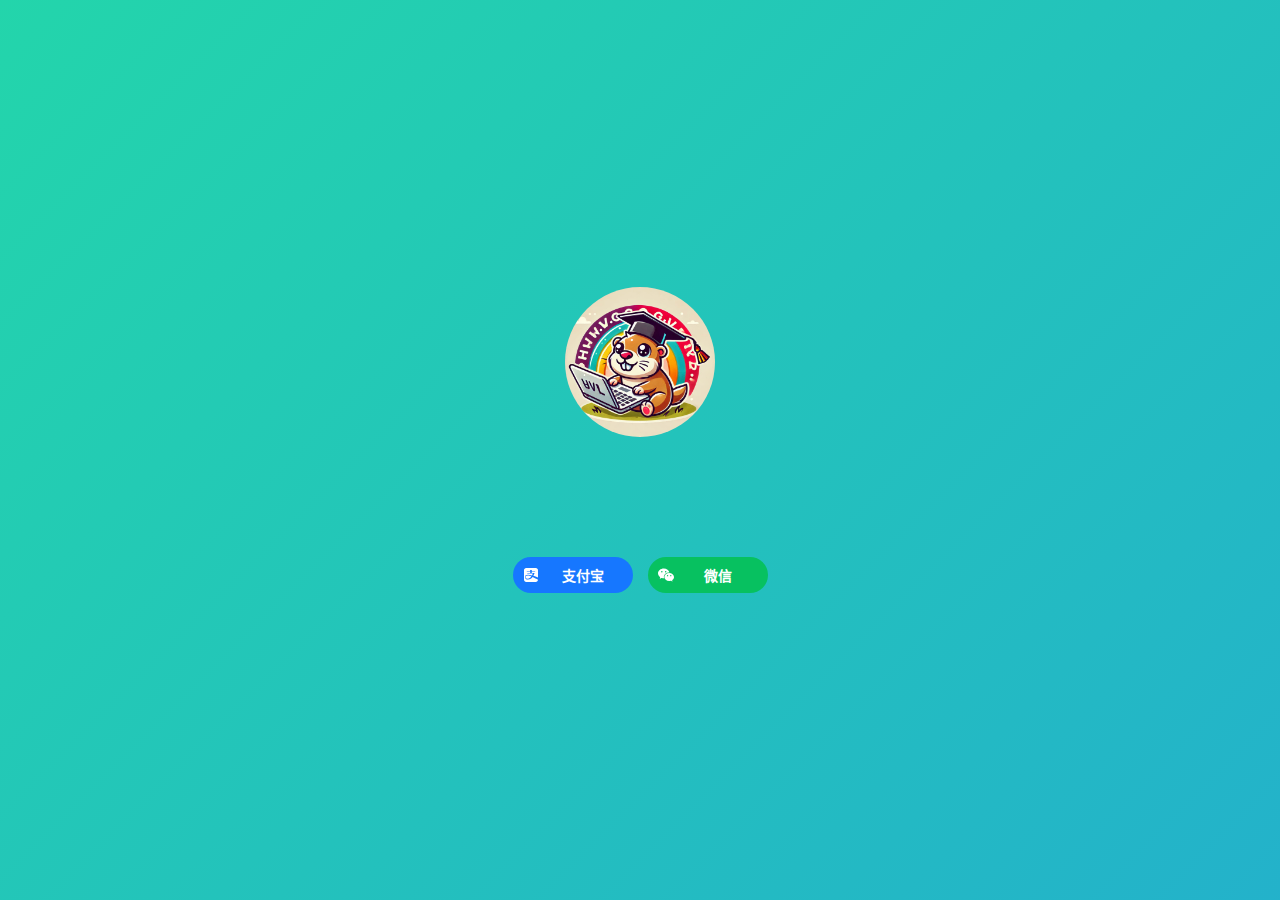
<file: donate.html>
<!DOCTYPE html>
<html lang="zh-CN">
<head>
    <meta charset="UTF-8">
    <meta name="viewport" content="width=device-width, initial-scale=1.0">
    <title>打赏捐赠</title>
    <link rel="icon" type="image/svg+xml" href="./logo.jpg" />
    <link rel="stylesheet" href="styles.css">
</head>
<body>

    <div class="container">
        <!--个人信息-->
        <div class="content">
            <img src="./avatar.jpg" alt="头像" class="avatar">
            <div class="user-name"><b>Yushu</b></div>
            <div class="thank-you">🍜感谢您的喂饭🍚</div>
            <!--支付方式-->
            <div class="buttons">
                <div class="button alipay" onclick="openModal('alipay')">
                    <img src="public/pay/Alipay.svg" alt="支付宝" class="pay-icon">
                    <span>支付宝</span>
                </div>
                <div class="button wechat" onclick="openModal('wechat')">
                    <img src="public/pay/WeChat.svg" alt="微信" class="pay-icon">
                    <span>微信</span>
                </div>
            </div>
        </div>
    </div>

    <div id="myModal" class="modal">
        <div class="modal-content">
            <span class="close" onclick="closeModal()">&times;</span>
            <h2 id="modalTitle"></h2>
            <img id="qrCode" alt="二维码" class="qr-code">
        </div>
    </div>
    <!--修改支付配置在script.js-->
    <script src="script.js"></script>
</body>
</html>
</file>
<file: styles.css>
body, html {
    margin: 0;
    padding: 0;
    height: 100%;
    font-family: Arial, sans-serif;
}
.container {
    display: flex;
    flex-direction: column;
    align-items: center;
    justify-content: space-between;
    min-height: 100vh;
    padding: 20px;
    box-sizing: border-box;
    background: linear-gradient(-45deg, #ee7752, #e73c7e, #23a6d5, #23d5ab);
    background-size: 400% 400%;
    animation: gradient 15s ease infinite;
}
@keyframes gradient {
    0% { background-position: 0% 50%; }
    50% { background-position: 100% 50%; }
    100% { background-position: 0% 50%; }
}
.content {
    display: flex;
    flex-direction: column;
    align-items: center;
    justify-content: center;
    flex-grow: 1;
}
.avatar {
    width: 150px;
    height: 150px;
    border-radius: 50%;
    margin-bottom: 20px;
    object-fit: cover;
}
.user-name {
    font-size: 30px;
    margin-bottom: 20px;
    text-align: center;
    color: white;
    font-family: SimSun, "宋体", serif;
    opacity: 0;
    animation: fadeInFromLeft 2s ease-in forwards;
}
.thank-you {
    font-size: 18px;
    margin-bottom: 20px;
    text-align: center;
    color: white;
    font-family: SimSun, "宋体", serif;
    opacity: 0;
    animation: fadeInFromLeft 2s ease-in forwards;
}
@keyframes fadeInFromLeft {
    from { 
        opacity: 0;
        transform: translateX(-20px);
    }
    to { 
        opacity: 1;
        transform: translateX(0);
    }
}
.buttons {
    display: flex;
    flex-wrap: wrap;
    justify-content: center;
    gap: 15px;
    margin-bottom: 20px;
}
.button {
    width: 120px;
    height: 36px;
    border-radius: 18px;
    display: flex;
    justify-content: flex-start;
    align-items: center;
    color: white;
    font-size: 14px;
    font-weight: bold;
    cursor: pointer;
    transition: transform 0.3s ease, background-color 0.3s ease;
    text-decoration: none;
    padding: 0 10px;
    box-sizing: border-box;
}
.button:hover {
    transform: scale(1.05);
}
.pay-icon {
    width: 16px;
    height: 16px;
    margin-right: 5px;
    filter: brightness(0) invert(1);
}
.button span {
    flex: 1;
    text-align: center;
}
.alipay { background-color: #1677FF; }
.wechat { background-color: #07C160; }
.qq { background-color: #7A4BFE; }
.paypal { background-color: #0070BA; }
.footer {
    color: white;
    text-align: center;
    width: 100%;
    padding-top: 20px;
}
.modal {
    display: none;
    position: fixed;
    z-index: 1;
    left: 0;
    top: 0;
    width: 100%;
    height: 100%;
    overflow: auto;
    background-color: rgba(0,0,0,0.4);
}
.modal-content {
    background-color: #fefefe;
    margin: 10% auto;
    padding: 20px;
    border: 1px solid #888;
    width: 90%;
    max-width: 400px;
    text-align: center;
    border-radius: 10px;
    display: flex;
    flex-direction: column;
    align-items: center;
    box-shadow: 0 4px 8px rgba(0,0,0,0.1);
}
.close {
    align-self: flex-end;
    color: #aaa;
    font-size: 28px;
    font-weight: bold;
    cursor: pointer;
    margin-bottom: 10px;
}
.close:hover,
.close:focus {
    color: black;
    text-decoration: none;
    cursor: pointer;
}
.qr-code {
    width: 200px;
    height: 200px;
    margin: 20px auto;
}
@media (max-width: 600px) {
    .buttons {
        flex-direction: column;
        align-items: center;
    }
    .button {
        width: 150px;
    }
    .modal-content {
        margin: 5% auto;
        width: 85%;
        max-width: 320px;
        padding: 15px;
    }
    .qr-code {
        width: 160px;
        height: 160px;
    }
    .open-app {
        padding: 8px 16px;
        font-size: 14px;
    }
    .thank-you {
        font-size: 16px;
    }
    .avatar {
        width: 120px;
        height: 120px;
    }
}
</file>
